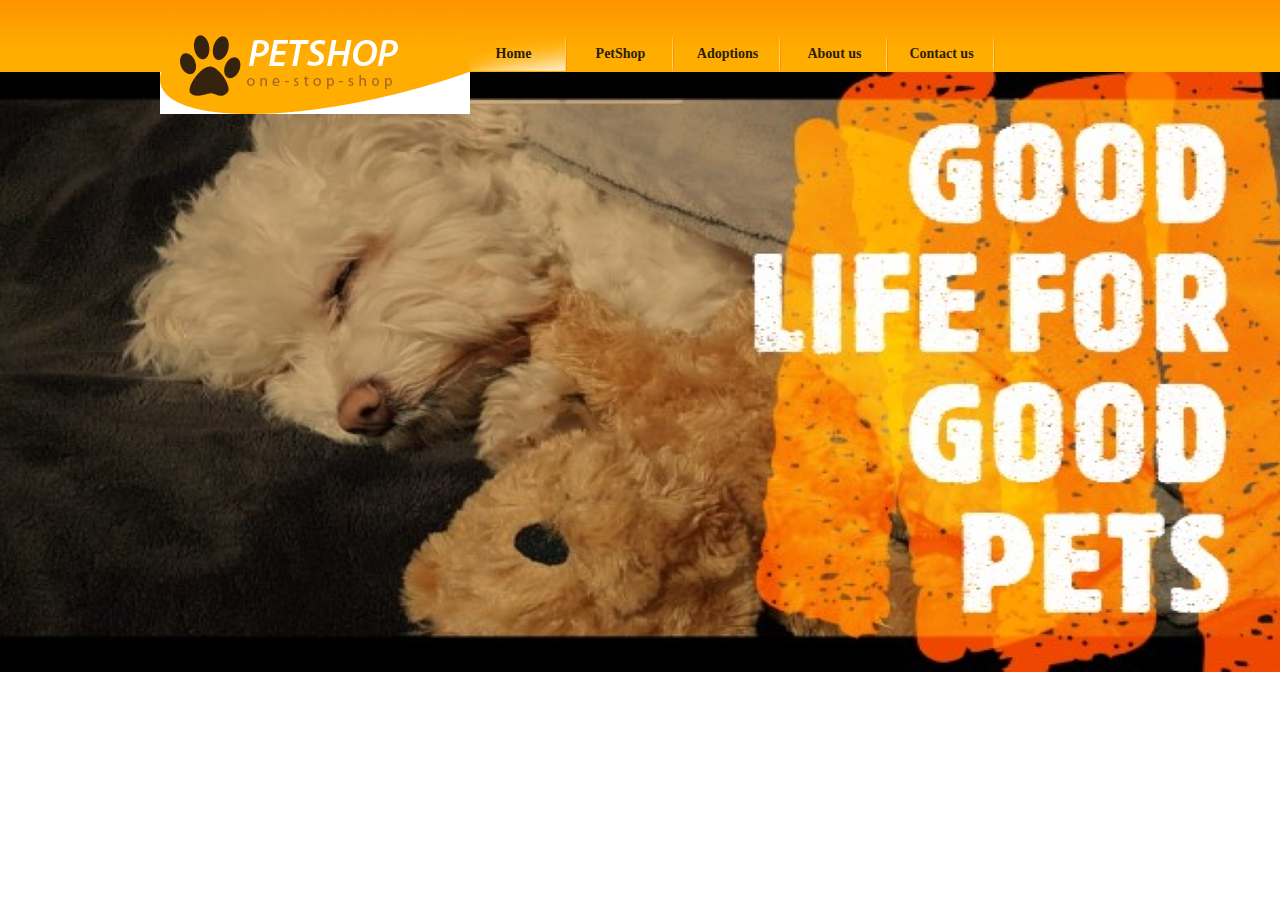
<file: index.html>
<!DOCTYPE html>
<html>
<head>
<title>Pet Shop</title>
<meta charset="iso-8859-1">
<link href="css/style.css" rel="stylesheet" type="text/css">
<!--[if IE 6]><link href="css/ie6.css" rel="stylesheet" type="text/css"><![endif]-->
<!--[if IE 7]><link href="css/ie7.css" rel="stylesheet" type="text/css"><![endif]-->
</head>
<body>
<div id="header"> <a href="#" id="logo"><img src="images/logo.gif" width="310" height="114" alt=""></a>
  <ul class="navigation">
    <li class="active"><a href="index.html">Home</a></li>
    <li><a href="petshop.html">PetShop</a></li>
	 <li><a href="adoptions.html">Adoptions</a></li>
    <li><a href="about.html">About us</a></li>
    <li><a href="contact.html">Contact us</a></li>
  </ul>
</div>
<div id="body">
  <div class="banner">&nbsp;</div>
  <div id="content">
    <div class="content"
            
</div>
</body>
</html>
</file>
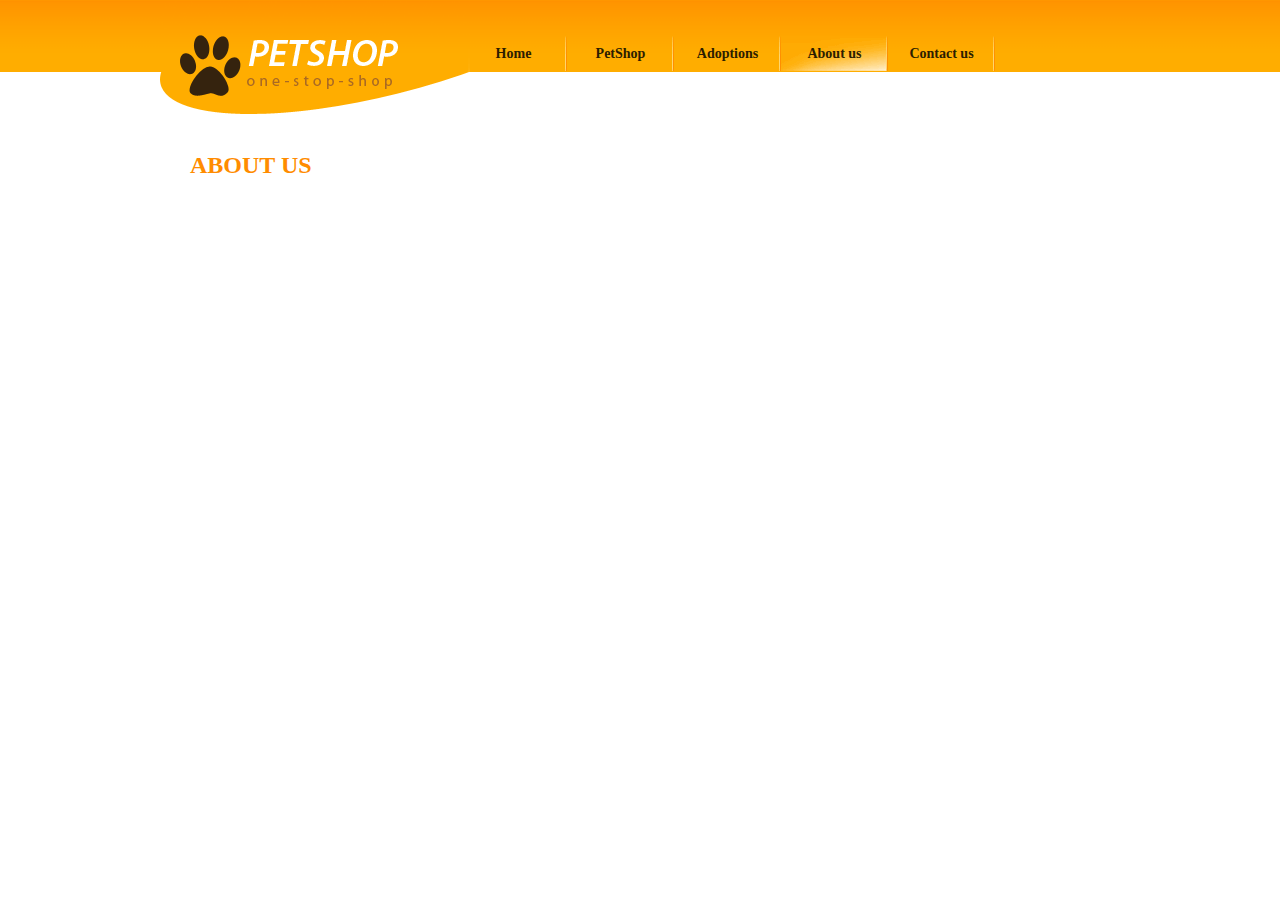
<file: about.html>
<!DOCTYPE html>
<html>
<head>
<title>Pet Shop | About</title>
<meta charset="iso-8859-1">
<link href="css/style.css" rel="stylesheet" type="text/css">
<!--[if IE 6]><link href="css/ie6.css" rel="stylesheet" type="text/css"><![endif]-->
<!--[if IE 7]><link href="css/ie7.css" rel="stylesheet" type="text/css"><![endif]-->
</head>
<body>
<div id="header"> <a href="#" id="logo"><img src="images/logo.gif" width="310" height="114" alt=""></a>
  <ul class="navigation">
    <li><a href="index.html">Home</a></li>
    <li><a href="petshop.html">PetShop</a></li>
	<li><a href="adoptions.html">Adoptions</a></li>
    <li class="active"><a href="about.html">About us</a></li>
    <li><a href="contact.html">Contact us</a></li>
  </ul>
</div>
<div id="body">
  <div id="content">
    <div class="content">
      <div class="about">
        <h2><font color="darkorange">ABOUT US</font></h2>
        
   
   
  </div>
</body>
</html>
</file>
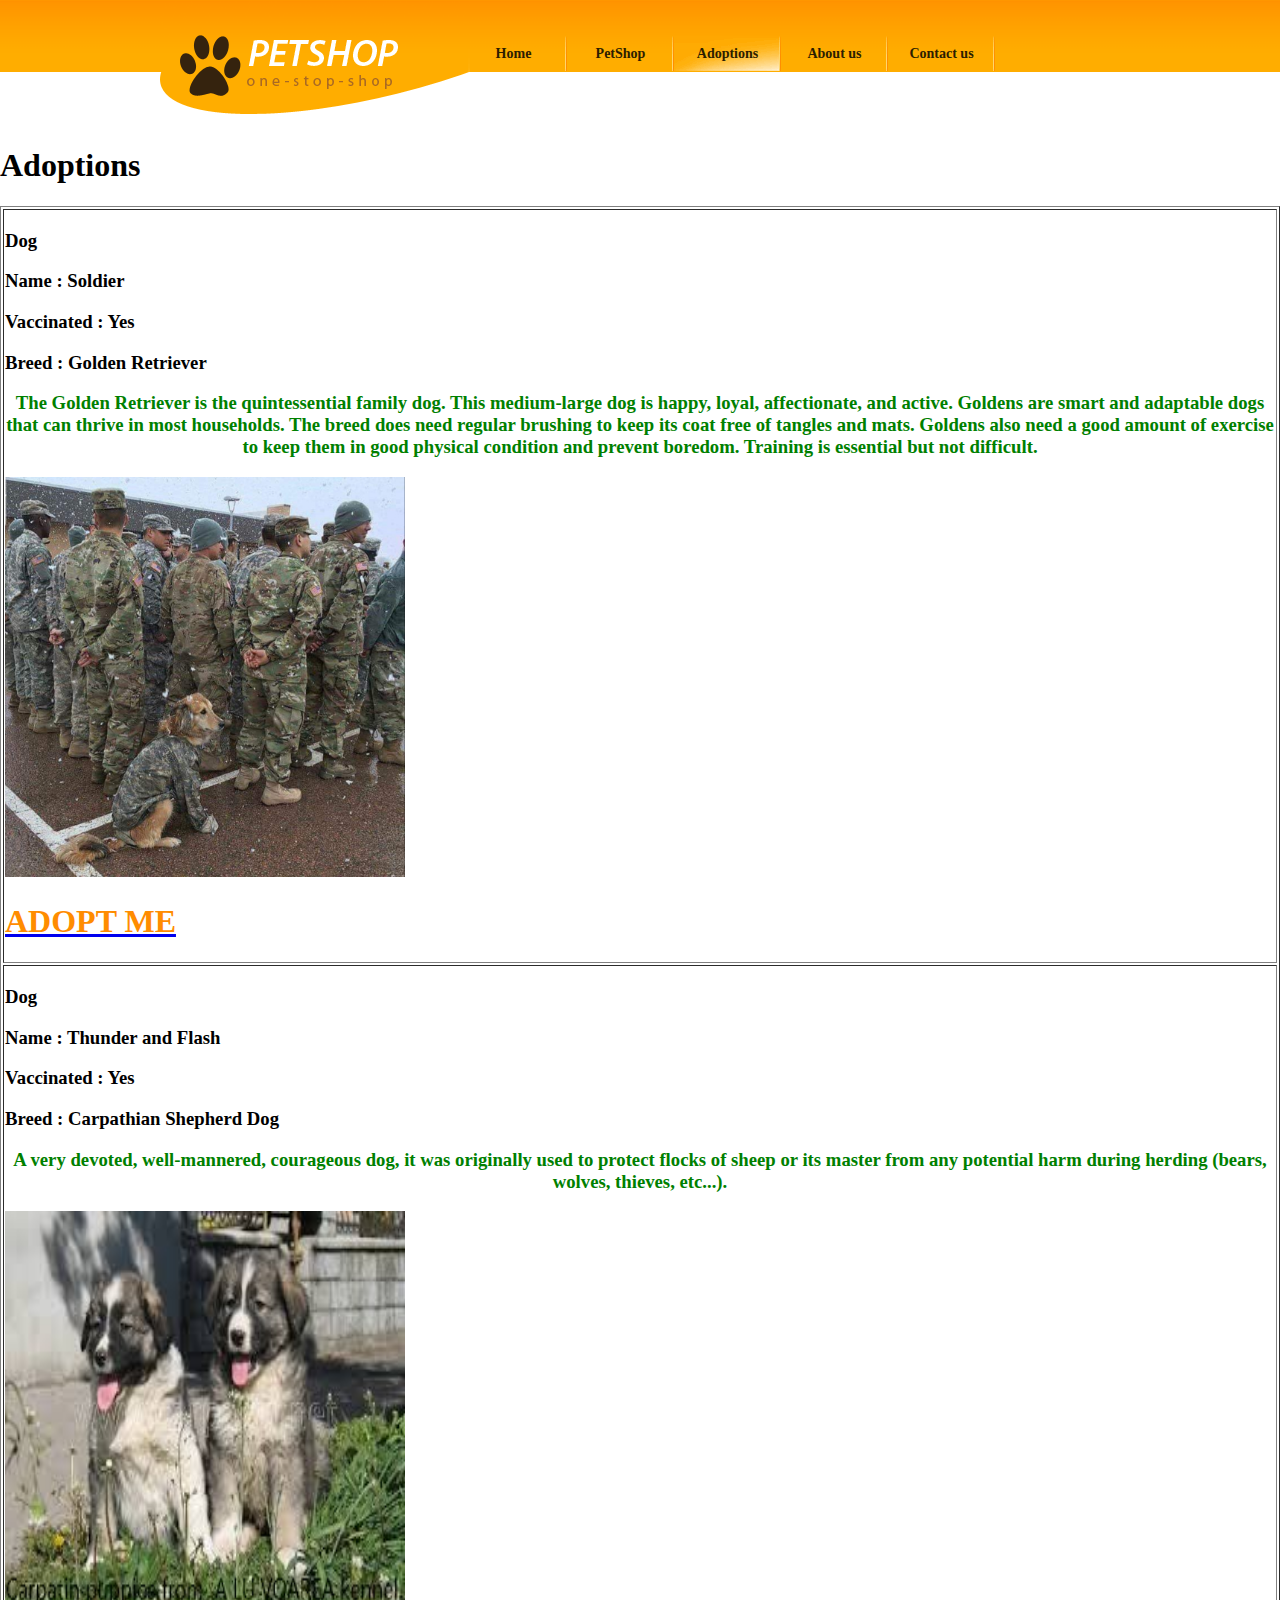
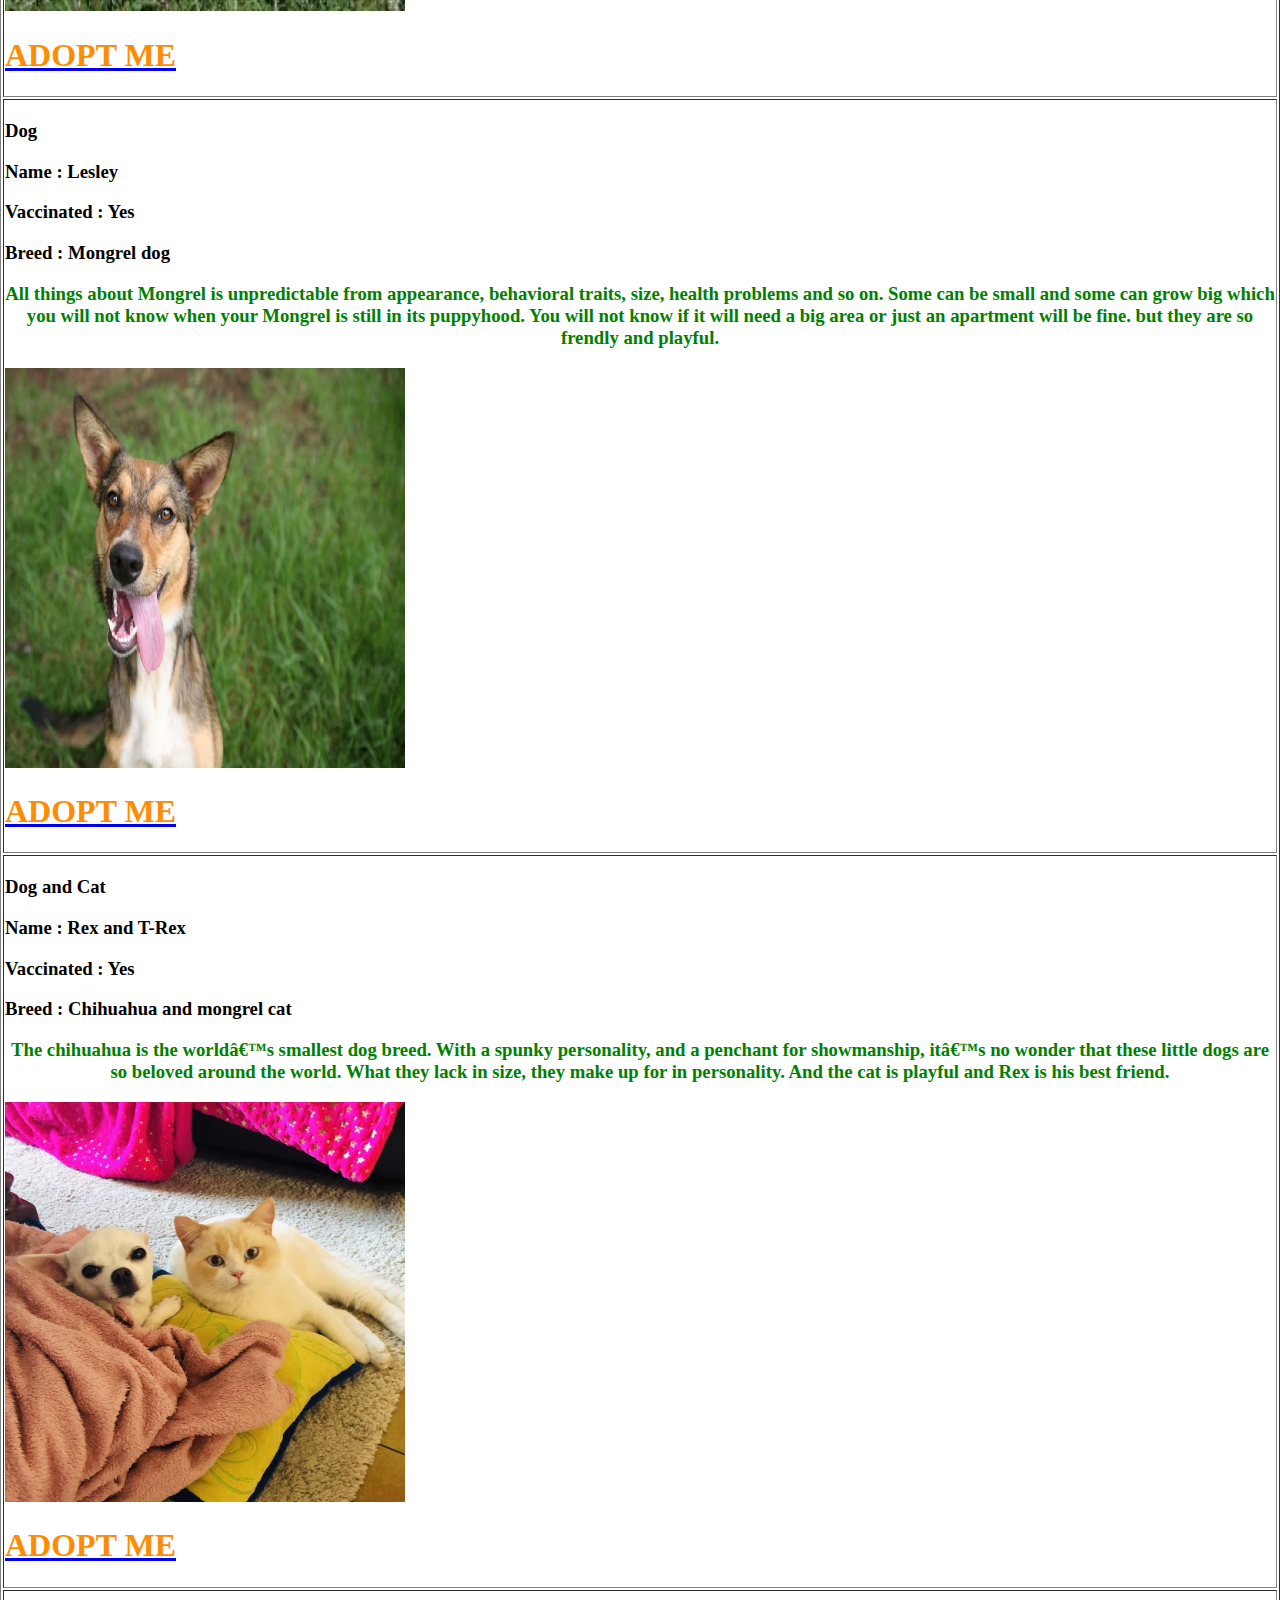
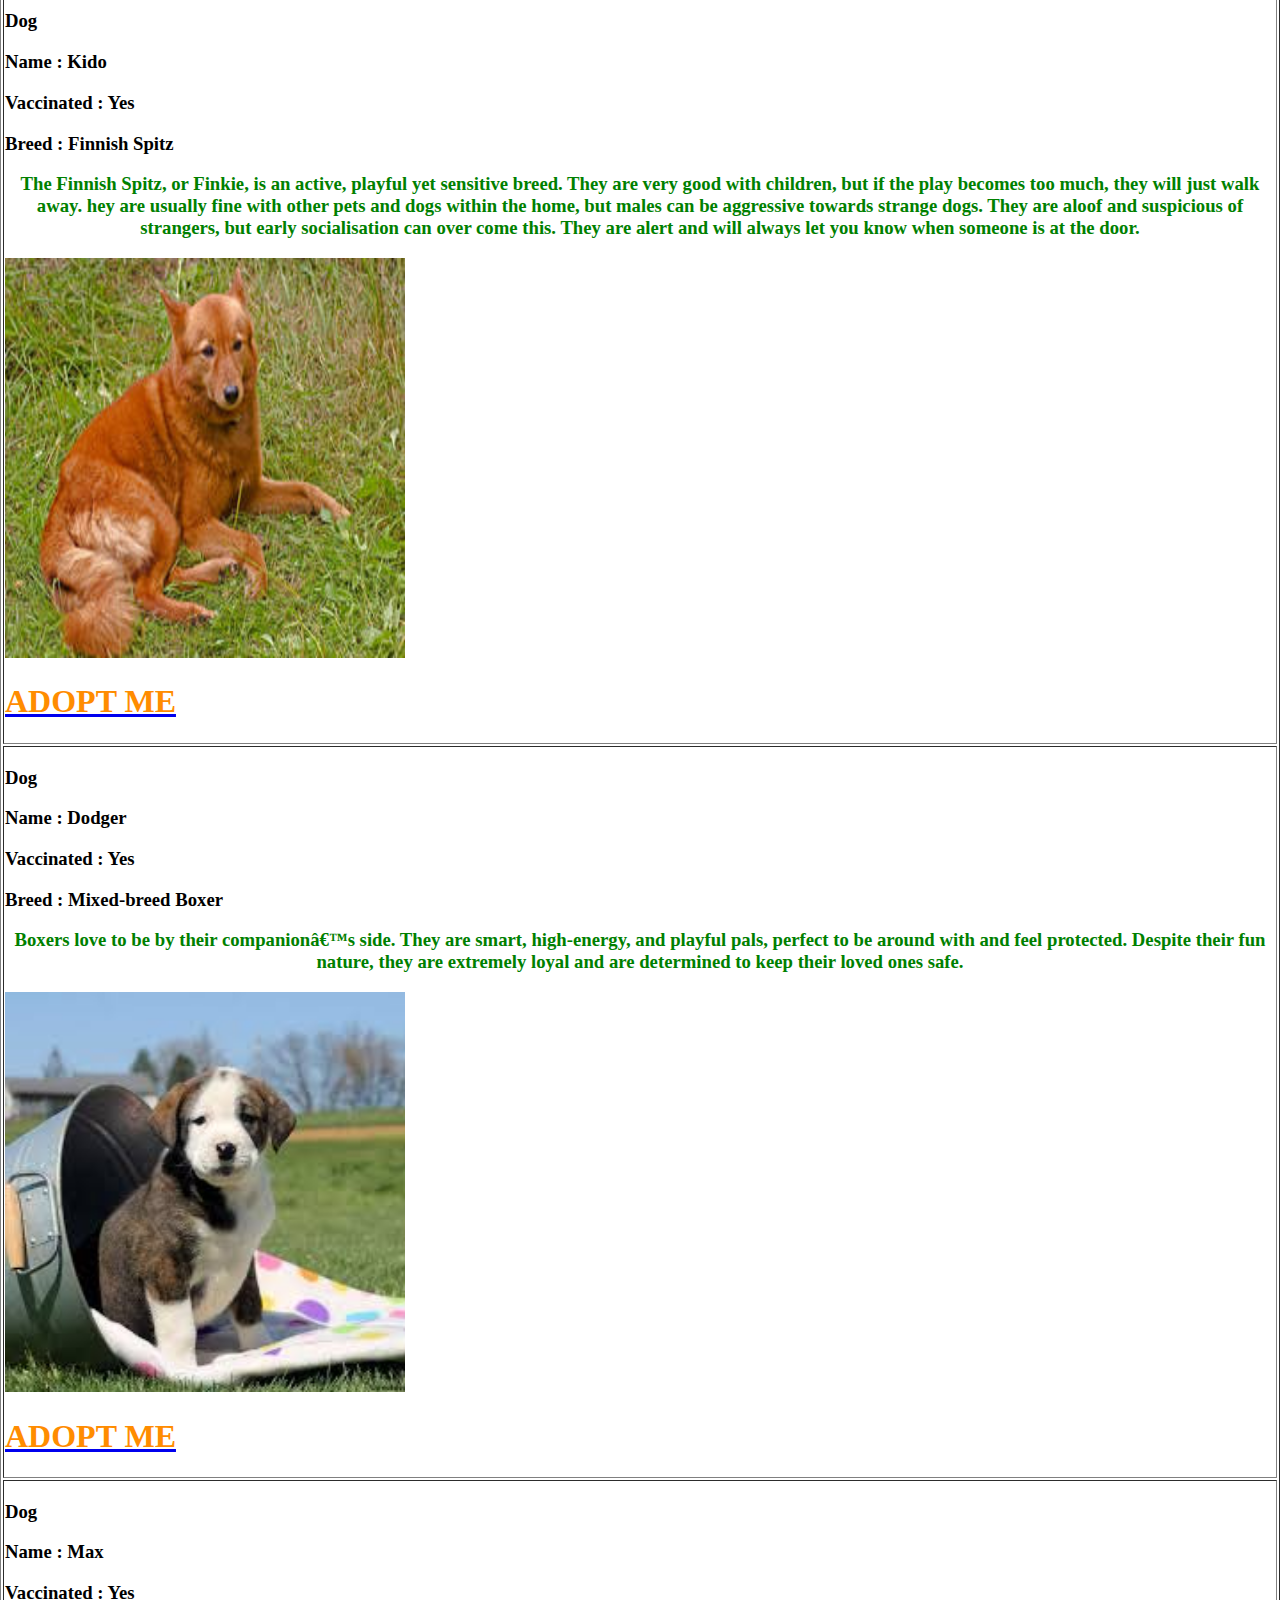
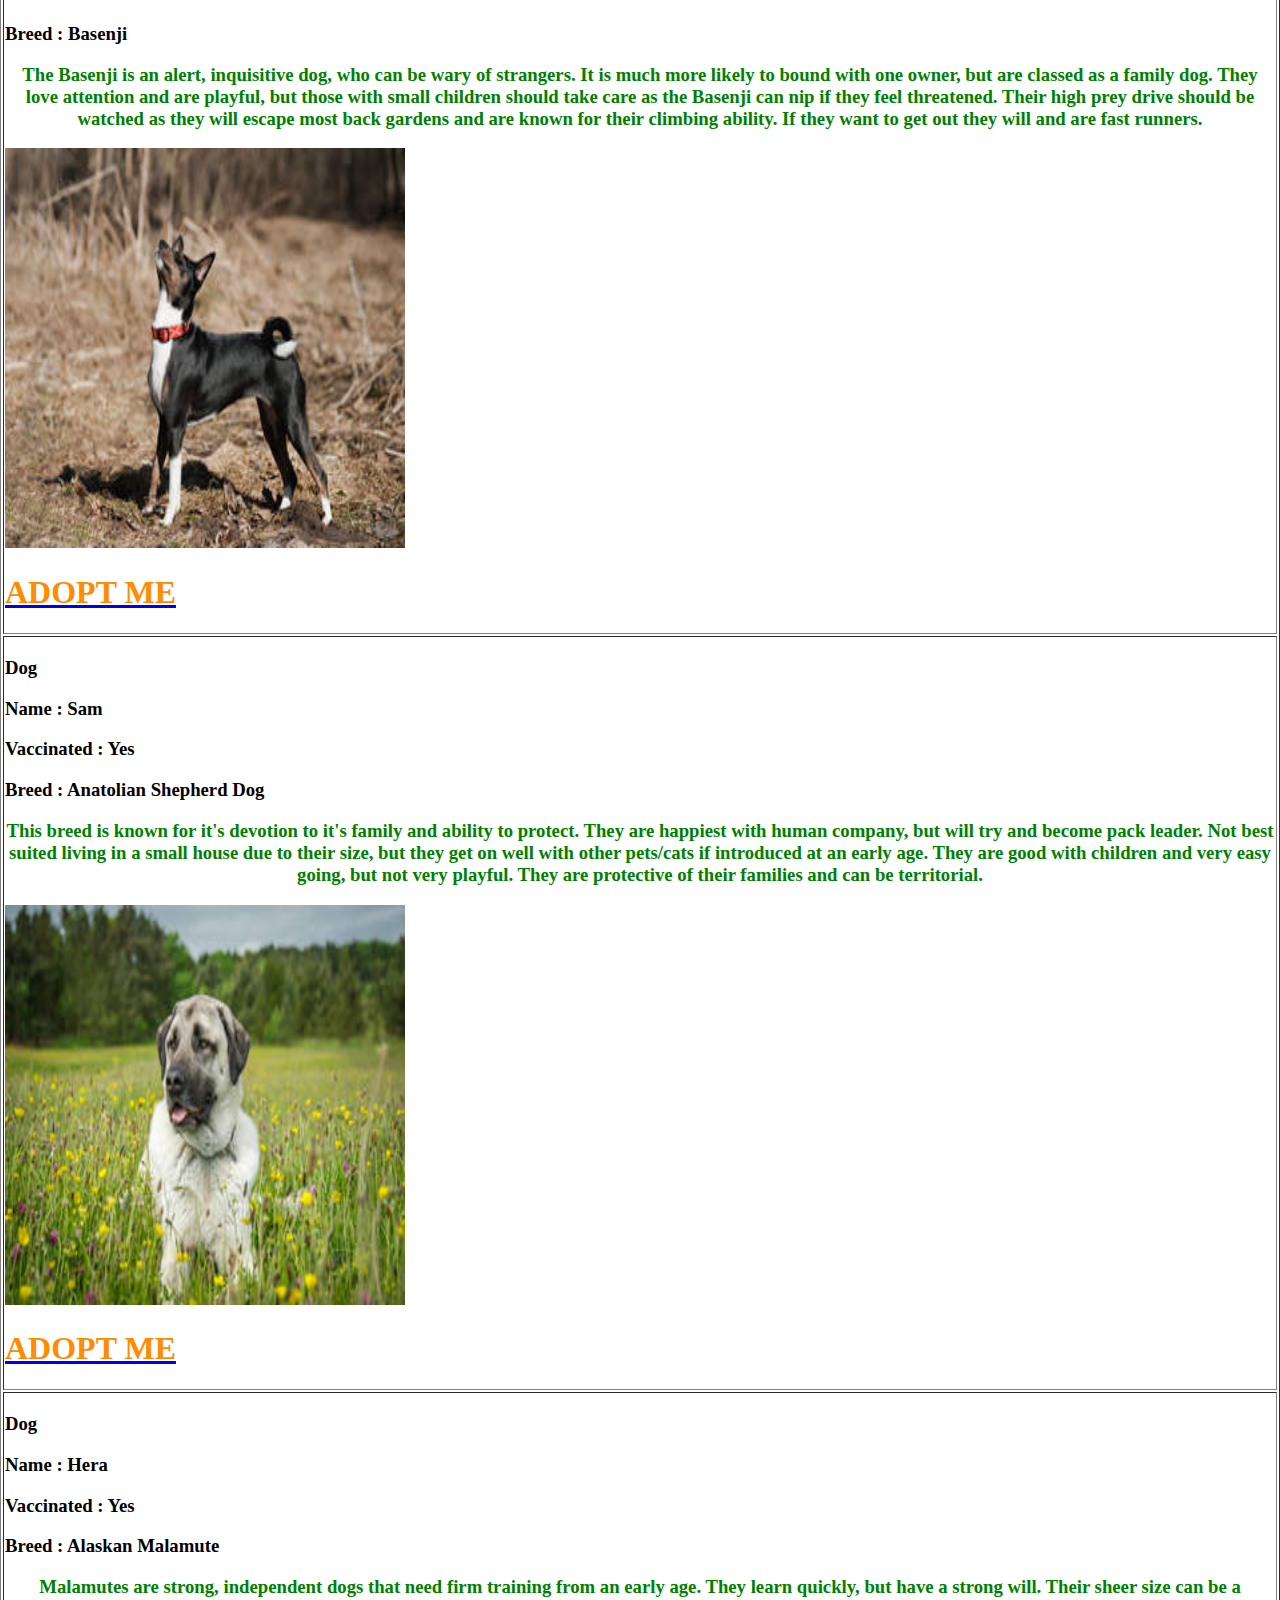
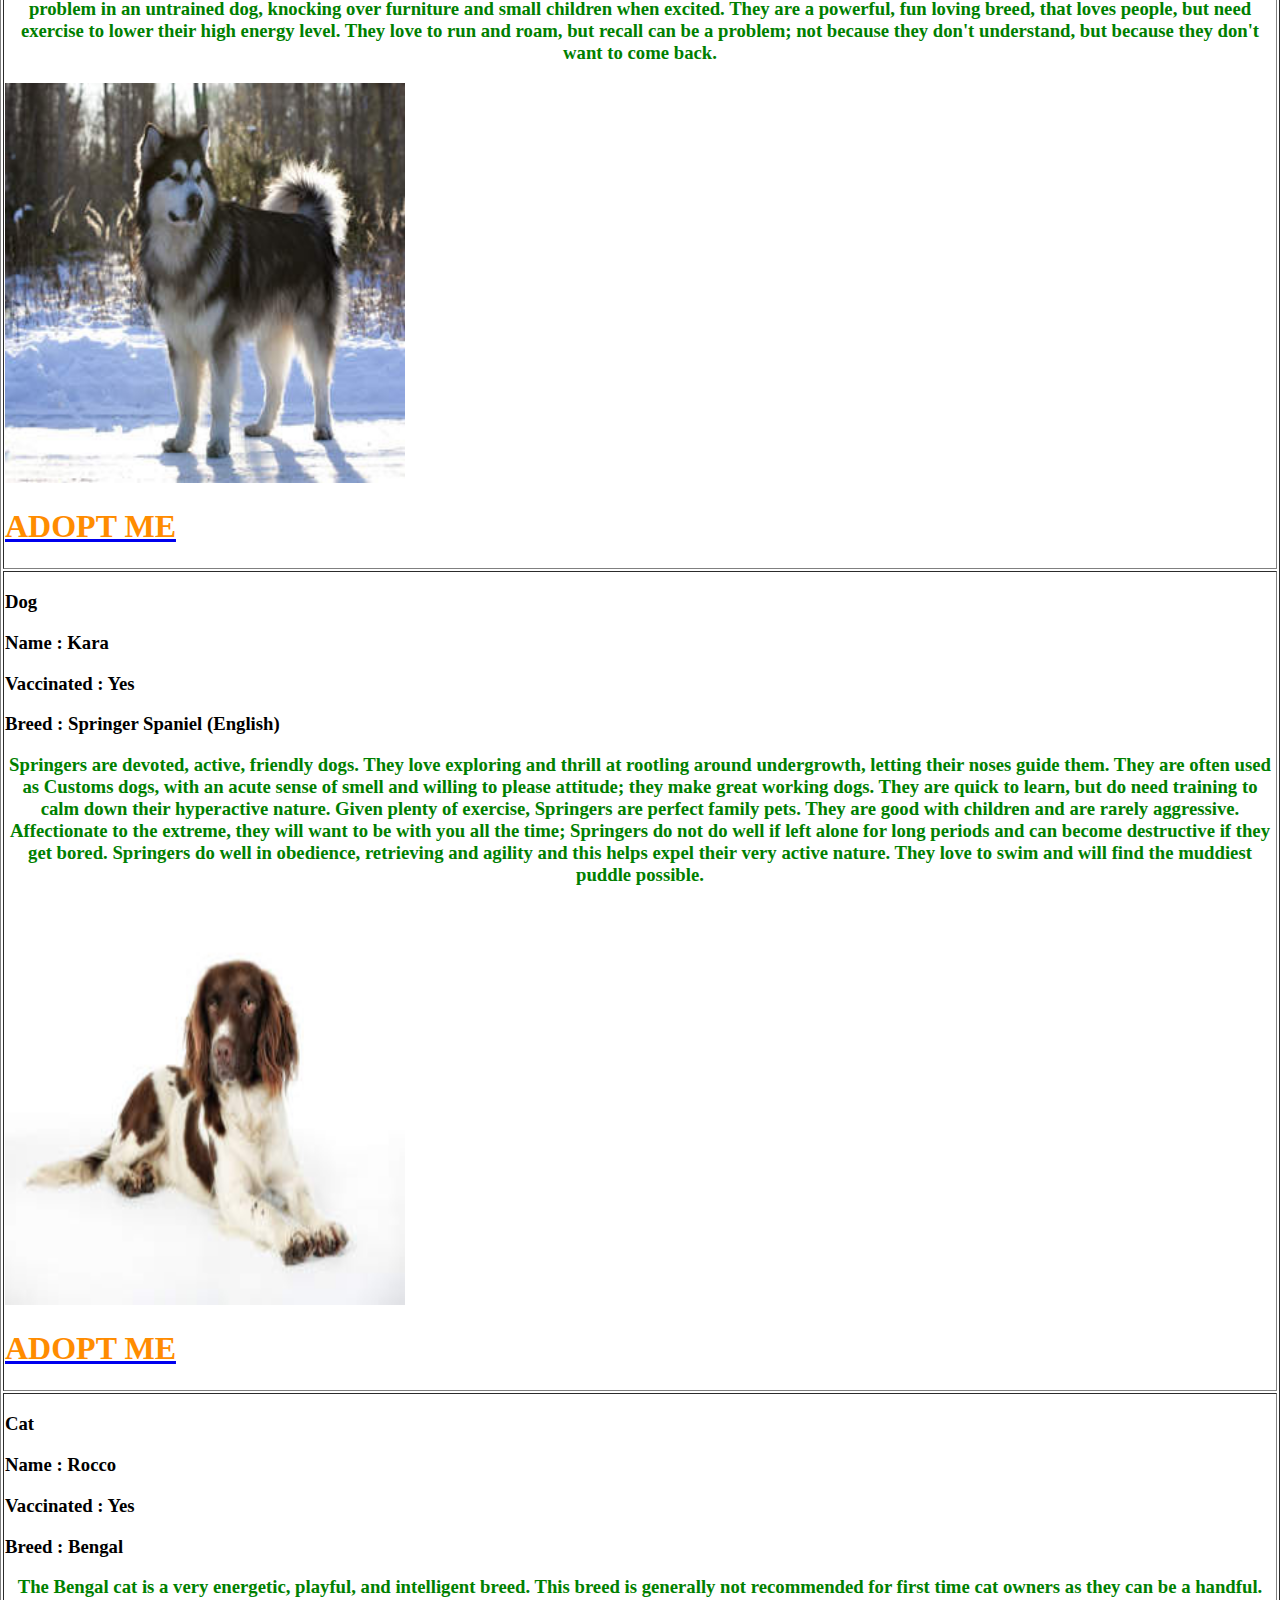
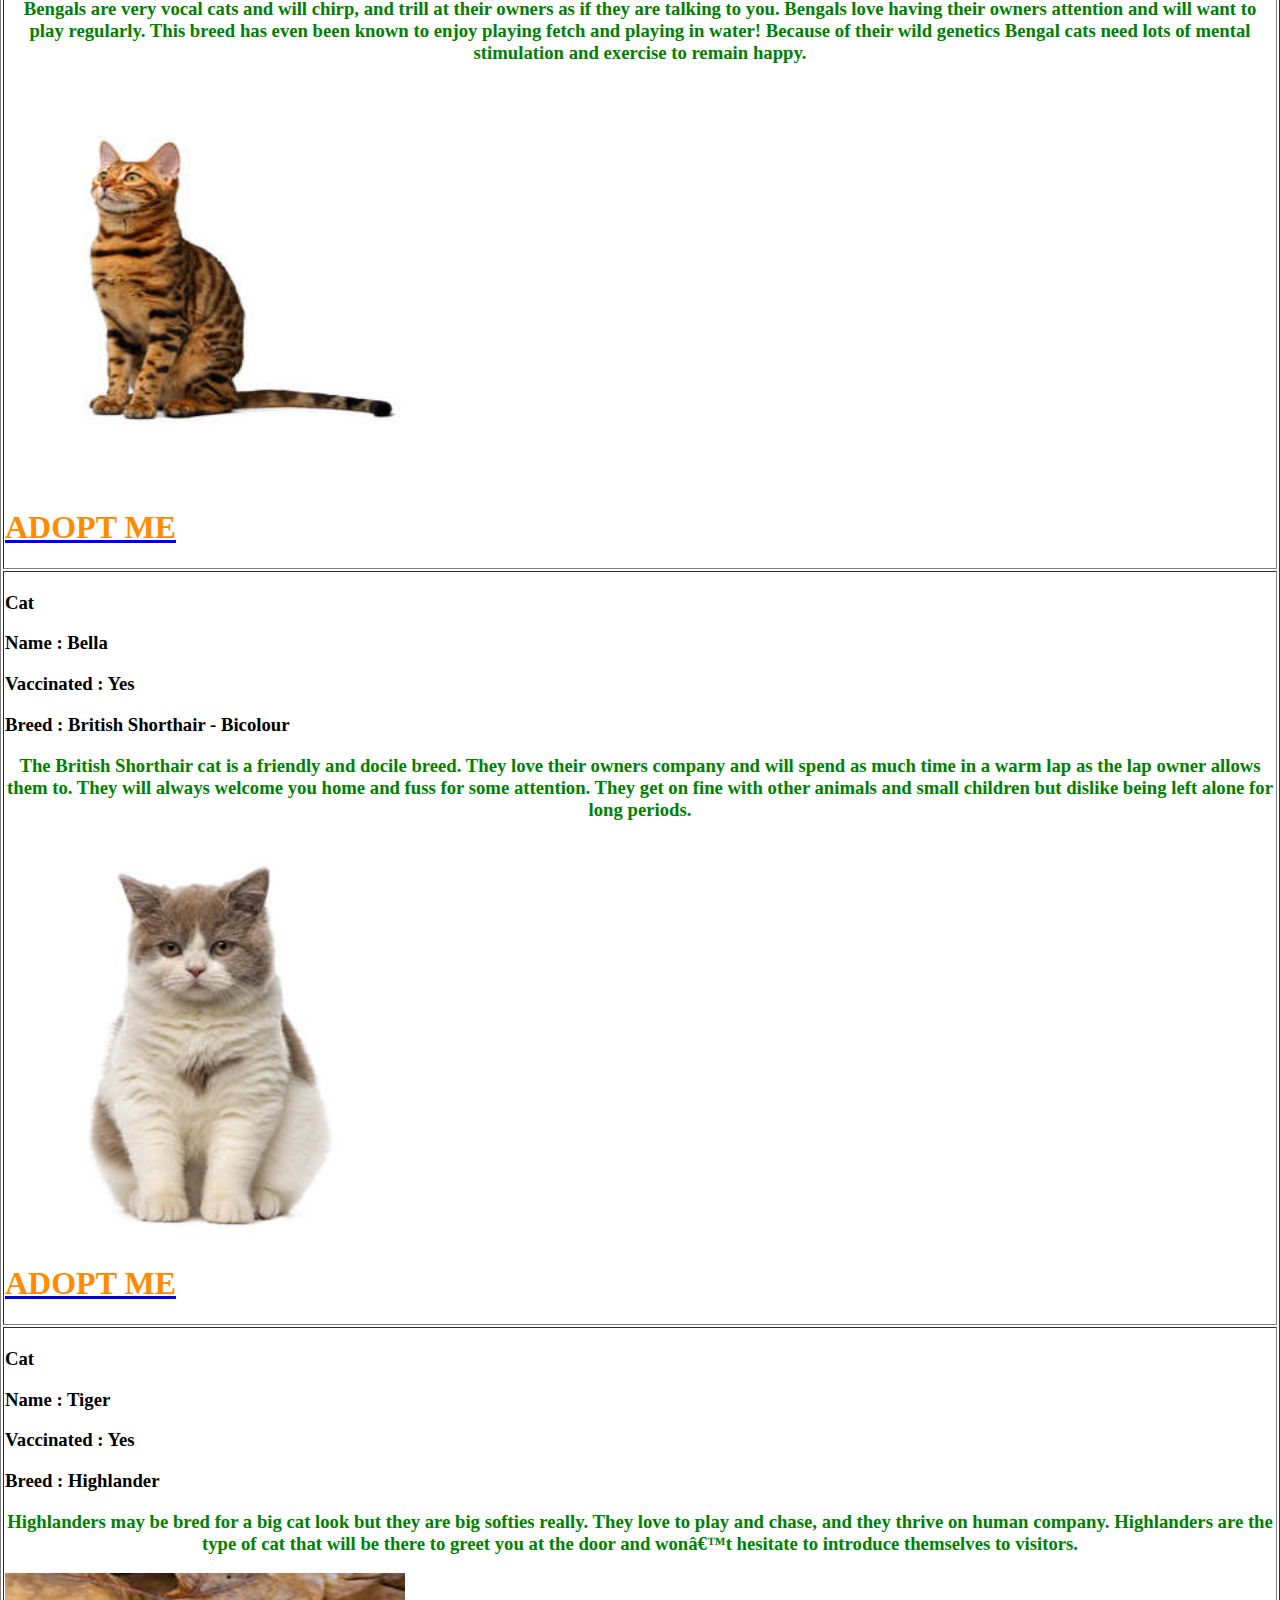
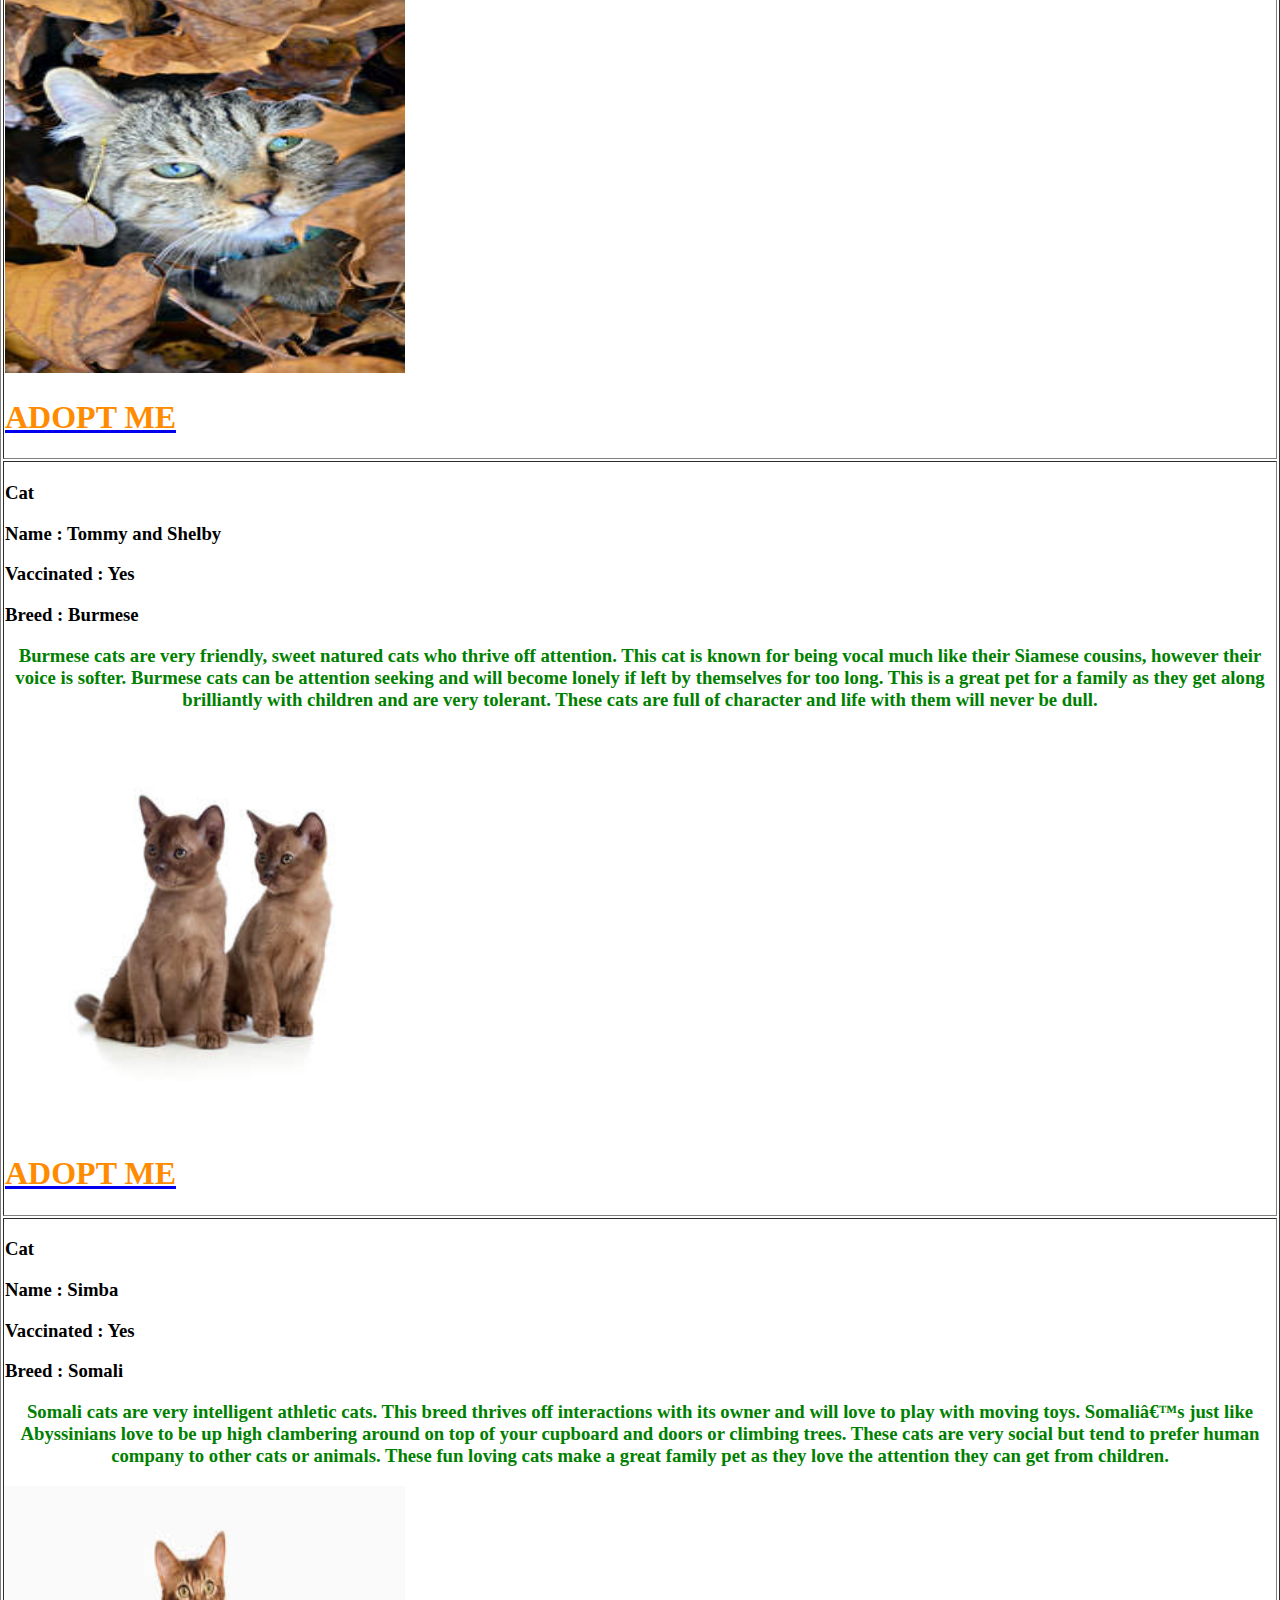
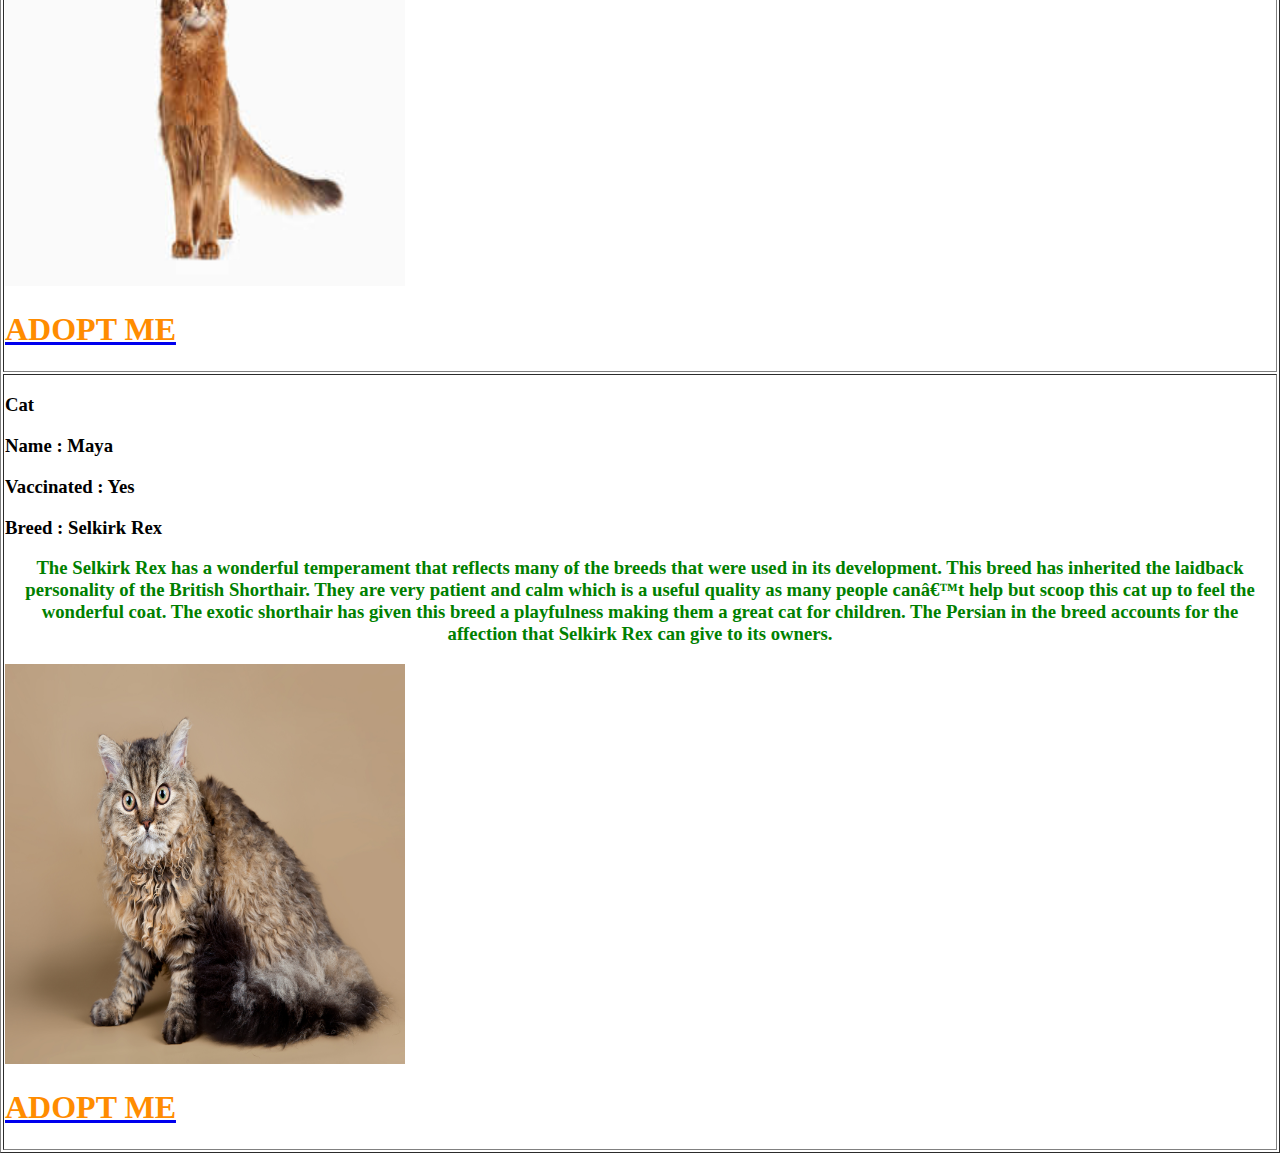
<file: adoptions.html>
<!doctype html>

<html>
<head>
<title>Pet Shop | Adoption</title>
<meta charset="iso-8859-1">
<link href="css/style.css" rel="stylesheet" type="text/css">
<!--[if IE 6]><link href="css/ie6.css" rel="stylesheet" type="text/css"><![endif]-->
<!--[if IE 7]><link href="css/ie7.css" rel="stylesheet" type="text/css"><![endif]-->
</head>
<body>
<div id="header"> <a href="#" id="logo"><img src="images/logo.gif" width="310" height="114" alt=""></a>
  <ul class="navigation">
    <li><a href="index.html">Home</a></li>
    <li><a href="petshop.html">PetShop</a></li>
	<li class="active"><a href="adoptions.html">Adoptions</a></li>
    <li><a href="about.html">About us</a></li>
    <li><a href="contact.html">Contact us</a></li>
  </ul>
</div>


                          <br><br><br>  <h1>Adoptions</h1>
                       
    <!-- adopt part css here -->

        <div class="container">
            <div class="row">
                <div class="col-lg-4 col-sm-6">
				<table border="1">
                       <tr><td><p><h3>Dog</p>
                       <p>Name : Soldier</p>
					   <p>Vaccinated : Yes</p>
                       <p>Breed : Golden Retriever</p></h3>
                       <p><h3><font color="green"><center>The Golden Retriever is the quintessential family dog. This medium-large dog is happy, loyal, affectionate, and active.
						Goldens are smart and adaptable dogs that can thrive in most households. The breed does need regular brushing to keep its coat free of tangles and mats. 
						Goldens also need a good amount of exercise to keep them in good physical condition and prevent boredom. 
						Training is essential but not difficult.</center></font></h3></p>
						<img src="images/soldier.jpeg" width="400" height="400">
                        <p></p>
                        <a href="contact.html" class="btn_1"><h1><font color="darkorange">ADOPT ME</font></h1></a></td></tr>
               
	
                       <tr><td> <p><h3>Dog</p>
                       <p>Name : Thunder and Flash</p>
					   <p>Vaccinated : Yes</p>
                       <p>Breed : Carpathian Shepherd Dog</p></h3>
                       <p><h3><font color="green"><center>A very devoted, well-mannered, courageous dog, 
					   it was originally used to protect flocks of sheep or its master from any potential 
					   harm during herding (bears, wolves, thieves, etc...).</center></font></h3></p>
						<img src="images/thunder_and_flash.jfif" width="400" height="400">
                        <p></p>
                        <a href="contact.html" class="btn_1"><h1><font color="darkorange">ADOPT ME</font></h1></a></td></tr>
						
						
						<tr><td> <p><h3>Dog</p>
                       <p>Name : Lesley</p>
					   <p>Vaccinated : Yes</p>
                       <p>Breed : Mongrel dog</p></h3>
                       <p><h3><font color="green"><center>All things about Mongrel is unpredictable from appearance, 
					   behavioral traits, size, health problems and so on. 
					   Some can be small and some can grow big which you will not know when your Mongrel is still in its puppyhood.
					   You will not know if it will need a big area or just an apartment will be fine. but they are so frendly and playful.</center></font></h3></p>
						<img src="images/mongrel_dog.jpg" width="400" height="400">
                        <p></p>
                        <a href="contact.html" class="btn_1"><h1><font color="darkorange">ADOPT ME</font></h1></a></td></tr>
                    
					
					    <tr><td> <p><h3>Dog and Cat</p>
                       <p>Name : Rex and T-Rex</p>
					   <p>Vaccinated : Yes</p>
                       <p>Breed : Chihuahua and mongrel cat</p></h3>
                       <p><h3><font color="green"><center>The chihuahua is the world’s smallest dog breed. With a spunky personality, 
					   and a penchant for showmanship, it’s no wonder that these little dogs are so beloved around the world. 
					   What they lack in size, they make up for in personality. And the cat is playful and Rex is his best friend.</center></font></h3></p>
						<img src="images/rex_t-rex.jpg" width="400" height="400">
                        <p></p>
                        <a href="contact.html" class="btn_1"><h1><font color="darkorange">ADOPT ME</font></h1></a></td></tr>
						
						
						<tr><td> <p><h3>Dog</p>
                       <p>Name : Kido</p>
					   <p>Vaccinated : Yes</p>
                       <p>Breed : Finnish Spitz</p></h3>
                       <p><h3><font color="green"><center>The Finnish Spitz, or Finkie, is an active, playful yet sensitive breed. 
					   They are very good with children, but if the play becomes too much, they will just walk away. 
					   hey are usually fine with other pets and dogs within the home, but males can be aggressive towards strange dogs. 
					   They are aloof and suspicious of strangers, but early socialisation can over come this. 
					   They are alert and will always let you know when someone is at the door.</center></font></h3></p>
						<img src="images/finnish.jpg" width="400" height="400">
                        <p></p>
                        <a href="contact.html" class="btn_1"><h1><font color="darkorange">ADOPT ME</font></h1></a></td></tr>
						
						
						<tr><td> <p><h3>Dog</p>
                       <p>Name : Dodger</p>
					   <p>Vaccinated : Yes</p>
                       <p>Breed : Mixed-breed Boxer</p></h3>
                       <p><h3><font color="green"><center>Boxers love to be by their companion’s side. 
					   They are smart, high-energy, and playful pals, perfect to be around with and feel protected. 
					   Despite their fun nature, they are extremely loyal and are determined to keep their loved ones safe.</center></font></h3></p>
						<img src="images/boxer.jfif" width="400" height="400">
                        <p></p>
                        <a href="contact.html" class="btn_1"><h1><font color="darkorange">ADOPT ME</font></h1></a></td></tr>
						
						
						<tr><td> <p><h3>Dog</p>
                       <p>Name : Max</p>
					   <p>Vaccinated : Yes</p>
                       <p>Breed : Basenji</p></h3>
                       <p><h3><font color="green"><center>The Basenji is an alert, inquisitive dog, who can be wary of strangers. 
					   It is much more likely to bound with one owner, but are classed as a family dog.
					   They love attention and are playful, but those with small children should take care as the Basenji can nip if they feel threatened. 
					   Their high prey drive should be watched as they will escape most back gardens and are known for their climbing ability. 
					   If they want to get out they will and are fast runners. </center></font></h3></p>
						<img src="images/basenji.jpg" width="400" height="400">
                        <p></p>
                        <a href="contact.html" class="btn_1"><h1><font color="darkorange">ADOPT ME</font></h1></a></td></tr>
						
						
						<tr><td> <p><h3>Dog</p>
                       <p>Name : Sam</p>
					   <p>Vaccinated : Yes</p>
                       <p>Breed : Anatolian Shepherd Dog</p></h3>
                       <p><h3><font color="green"><center>This breed is known for it's devotion to it's family and ability to protect. 
					   They are happiest with human company, but will try and become pack leader. 
					   Not best suited living in a small house due to their size, but they get on well with other pets/cats if introduced at an early age. 
					   They are good with children and very easy going, but not very playful. They are protective of their families and can be territorial. </center></font></h3></p>
						<img src="images/anatolian.jpg" width="400" height="400">
                        <p></p>
                        <a href="contact.html" class="btn_1"><h1><font color="darkorange">ADOPT ME</font></h1></a></td></tr>
						
						
						<tr><td> <p><h3>Dog</p>
                       <p>Name : Hera</p>
					   <p>Vaccinated : Yes</p>
                       <p>Breed : Alaskan Malamute</p></h3>
                       <p><h3><font color="green"><center>Malamutes are strong, independent dogs that need firm training from an early age. 
					   They learn quickly, but have a strong will. Their sheer size can be a problem in an untrained dog, 
					   knocking over furniture and small children when excited. They are a powerful, fun loving breed, that loves people, 
					   but need exercise to lower their high energy level. They love to run and roam, but recall can be a problem; 
					   not because they don't understand, but because they don't want to come back.  </center></font></h3></p>
						<img src="images/alaskan.jpg" width="400" height="400">
                        <p></p>
                        <a href="contact.html" class="btn_1"><h1><font color="darkorange">ADOPT ME</font></h1></a></td></tr>
						
						<tr><td> <p><h3>Dog</p>
                       <p>Name : Kara</p>
					   <p>Vaccinated : Yes</p>
                       <p>Breed : Springer Spaniel (English)</p></h3>
                       <p><h3><font color="green"><center>Springers are devoted, active, friendly dogs. 
					   They love exploring and thrill at rootling around undergrowth, letting their noses guide them. 
					   They are often used as Customs dogs, with an acute sense of smell and willing to please attitude; 
					   they make great working dogs. They are quick to learn, but do need training to calm down their hyperactive nature. 
					   Given plenty of exercise, Springers are perfect family pets. They are good with children and are rarely aggressive. 
					   Affectionate to the extreme, they will want to be with you all the time; 
					   Springers do not do well if left alone for long periods and can become destructive if they get bored. 
					   Springers do well in obedience, retrieving and agility and this helps expel their very active nature. 
					   They love to swim and will find the muddiest puddle possible. </center></font></h3></p>
						<img src="images/spaniel.jpg" width="400" height="400">
                        <p></p>
                        <a href="contact.html" class="btn_1"><h1><font color="darkorange">ADOPT ME</font></h1></a></td></tr>
						
						
						<tr><td> <p><h3>Cat</p>
                       <p>Name : Rocco</p>
					   <p>Vaccinated : Yes</p>
                       <p>Breed : Bengal</p></h3>
                       <p><h3><font color="green"><center>The Bengal cat is a very energetic, playful, and intelligent breed. 
					   This breed is generally not recommended for first time cat owners as they can be a handful. 
					   Bengals are very vocal cats and will chirp, and trill at their owners as if they are talking to you. 
					   Bengals love having their owners attention and will want to play regularly. 
					   This breed has even been known to enjoy playing fetch and playing in water! 
					   Because of their wild genetics Bengal cats need lots of mental stimulation and exercise to remain happy. </center></font></h3></p>
						<img src="images/bengal.jpg" width="400" height="400">
                        <p></p>
                        <a href="contact.html" class="btn_1"><h1><font color="darkorange">ADOPT ME</font></h1></a></td></tr>
						
						
						<tr><td> <p><h3>Cat</p>
                       <p>Name : Bella</p>
					   <p>Vaccinated : Yes</p>
                       <p>Breed : British Shorthair - Bicolour</p></h3>
                       <p><h3><font color="green"><center> The British Shorthair cat is a friendly and docile breed. 
					   They love their owners company and will spend as much time in a warm lap as the lap owner allows them to. 
					   They will always welcome you home and fuss for some attention. 
					   They get on fine with other animals and small children but dislike being left alone for long periods.</center></font></h3></p>
						<img src="images/bella.jpg" width="400" height="400">
                        <p></p>
                        <a href="contact.html" class="btn_1"><h1><font color="darkorange">ADOPT ME</font></h1></a></td></tr>
						
						
						<tr><td> <p><h3>Cat</p>
                       <p>Name : Tiger</p>
					   <p>Vaccinated : Yes</p>
                       <p>Breed : Highlander</p></h3>
                       <p><h3><font color="green"><center> Highlanders may be bred for a big cat look but they are big softies really. 
					   They love to play and chase, and they thrive on human company. 
					   Highlanders are the type of cat that will be there to greet you at the door and won’t hesitate to introduce 
					   themselves to visitors.</center></font></h3></p>
						<img src="images/tiger.jpg" width="400" height="400">
                        <p></p>
                        <a href="contact.html" class="btn_1"><h1><font color="darkorange">ADOPT ME</font></h1></a></td></tr>
						
						
						<tr><td> <p><h3>Cat</p>
                       <p>Name : Tommy and Shelby</p>
					   <p>Vaccinated : Yes</p>
                       <p>Breed : Burmese</p></h3>
                       <p><h3><font color="green"><center>Burmese cats are very friendly, sweet natured cats who thrive off attention.
					   This cat is known for being vocal much like their Siamese cousins, however their voice is softer. 
					   Burmese cats can be attention seeking and will become lonely if left by themselves for too long.
					   This is a great pet for a family as they get along brilliantly with children and are very tolerant. 
					   These cats are full of character and life with them will never be dull. </center></font></h3></p>
						<img src="images/burmese.jpg" width="400" height="400">
                        <p></p>
                        <a href="contact.html" class="btn_1"><h1><font color="darkorange">ADOPT ME</font></h1></a></td></tr>
						
						
						<tr><td> <p><h3>Cat</p>
                       <p>Name : Simba</p>
					   <p>Vaccinated : Yes</p>
                       <p>Breed : Somali</p></h3>
                       <p><h3><font color="green"><center>Somali cats are very intelligent athletic cats. 
					   This breed thrives off interactions with its owner and will love to play with moving toys. 
					   Somali’s just like Abyssinians love to be up high clambering around on top of your cupboard and doors or climbing trees. 
					   These cats are very social but tend to prefer human company to other cats or animals. 
					   These fun loving cats make a great family pet as they love the attention they can get from children. </center></font></h3></p>
						<img src="images/somali.jpg" width="400" height="400">
                        <p></p>
                        <a href="contact.html" class="btn_1"><h1><font color="darkorange">ADOPT ME</font></h1></a></td></tr>
						
						
						<tr><td> <p><h3>Cat</p>
                       <p>Name : Maya</p>
					   <p>Vaccinated : Yes</p>
                       <p>Breed : Selkirk Rex</p></h3>
                       <p><h3><font color="green"><center> The Selkirk Rex has a wonderful temperament that reflects many of the breeds that were used in its development. 
					   This breed has inherited the laidback personality of the British Shorthair.
					   They are very patient and calm which is a useful quality as many people can’t help but scoop this cat up
					   to feel the wonderful coat. The exotic shorthair has given this breed a playfulness making them a great cat for children. 
					   The Persian in the breed accounts for the affection that Selkirk Rex can give to its owners.</center></font></h3></p>
						<img src="images/selkirk.jpg" width="400" height="400">
                        <p></p>
                        <a href="contact.html" class="btn_1"><h1><font color="darkorange">ADOPT ME</font></h1></a></td></tr>
                    
					
					
           
                </div>
            </div>
        </div>
    </section>
	</table>
    <!-- adopt part css end -->
    
</body>

</html>
</file>
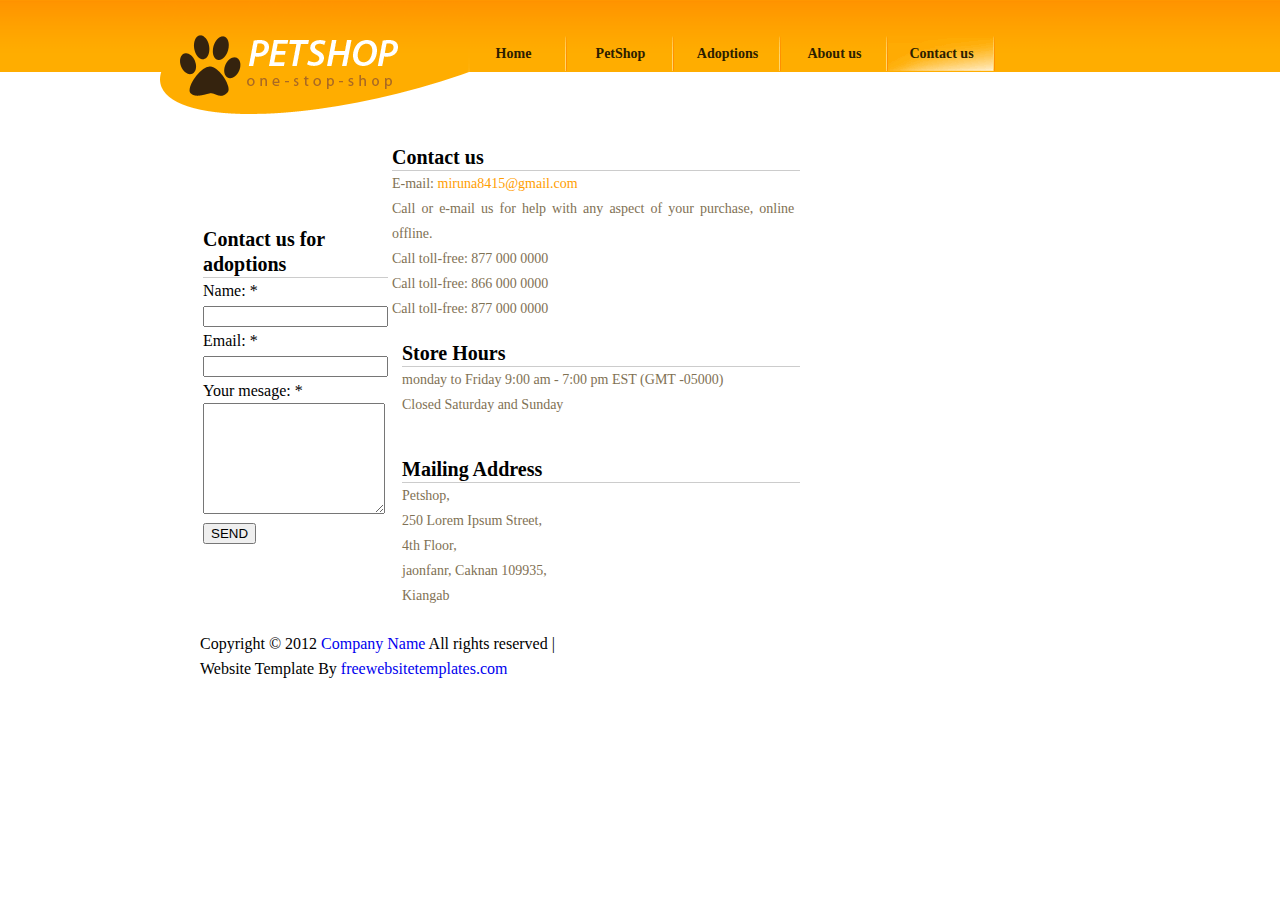
<file: contact.html>
<!DOCTYPE html>
<html>
<head>
<title>Pet Shop | Contact</title>
<meta charset="iso-8859-1">
<link href="css/style.css" rel="stylesheet" type="text/css">
<!--[if IE 6]><link href="css/ie6.css" rel="stylesheet" type="text/css"><![endif]-->
<!--[if IE 7]><link href="css/ie7.css" rel="stylesheet" type="text/css"><![endif]-->
</head>
<body>
<div id="header"> <a href="#" id="logo"><img src="images/logo.gif" width="310" height="114" alt=""></a>
  <ul class="navigation">
    <li><a href="index.html">Home</a></li>
    <li><a href="petshop.html">PetShop</a></li>
	<li><a href="adoptions.html">Adoptions</a></li>
    <li><a href="about.html">About us</a></li>
    <li class="active"><a href="contact.html">Contact us</a></li>
  </ul>
</div>
<div id="body">
  <div id="content">
    <div class="content">
	<ul class="connect">
	   <li><table><tr><td>
	   <form id="contact" action="adoption.html" method="post">
	<h2>Contact us for adoptions</h2>   
<label for="name">Name: *<br />
</label>
<input id="nameinput" name="name" value="" type="text" />
<label for="email"><br />
Email: *<br />
</label>
<input id="emailinput" name="email" value="" type="text">
<label for="comment"><br />
Your mesage: *</label>
<br>
<textarea cols="20" rows="7" id="commentinput" name="comment"></textarea>
<p>
<input id="submitinput" class="submit" value="SEND" type="submit" >
</p>
</form></td>

      <td><h2>Contact us</h2>
          <p> <span>E-mail: <a href="#">miruna8415@gmail.com</a></span> <span>Call or e-mail us for help with any aspect of your purchase, online or offline.</span> </p>
          <p> <span>Call toll-free: 877 000 0000</span> <span>Call toll-free: 866 000 0000</span> <span>Call toll-free: 877 000 0000</span> </p>
        </li>
        <li>
          <h2>Store Hours</h2>
          <p> <span>monday to Friday 9:00 am - 7:00 pm EST (GMT -05000)</span> <span>Closed Saturday and Sunday</span> </p>
        </li>
        <li>
          <h2>Mailing Address</h2>
          <p> <span>Petshop,</span> <span>250 Lorem Ipsum Street,</span> <span>4th Floor,</span> <span>jaonfanr, Caknan 109935,</span> <span>Kiangab</span> </p>
        </li>
      </ul>
    </div>
  </div>

</div></td></tr></table>
  <div id="footnote">
    <div class="section">Copyright &copy; 2012 <a href="#">Company Name</a> All rights reserved | Website Template By <a target="_blank" href="http://www.freewebsitetemplates.com/">freewebsitetemplates.com</a></div>
  </div>
</div>
</body>
</html>
</file>
<file: css/style.css>
body {
	margin:0;
	padding:0;
	background: url("../images/bg-body.gif");
	background-repeat:repeat-x;
}
#page {
}
#header {
	width:960px;
	height:72px;
	position:relative;
	margin:0 auto;
}
#header a#logo {
	position:relative;
	z-index:100;
}
#header a#logo img {
	border:0;
}
/**-------------- Navigation style ---------------**/
  #header ul.navigation {
	list-style-type:none;
	margin:-82px 0 0 300px;
	padding:0;
	overflow:hidden;
}
#header ul.navigation li {
	float:left;
	height:35px;
	width:107px;
}
#header ul.navigation li.active {
	background:url("../images/menu.gif");
	background-repeat:no-repeat;
	background-position: 0 -160px;
}
#header ul.navigation li a {
	text-decoration:none;
	color:#2c1d00;
	font-family:"Myriad Pro";
	font-size:14px;
	font-weight:bold;
	display:inline-block;
	line-height:35px;
	background:url("../images/menu-separator.gif");
	background-repeat:no-repeat;
	background-position:right;
	height:35px;
	padding:0 20px 0 20px;
	text-align:center;
	width:67px;
}
#header ul.navigation li a:hover {
	color:#ffffff;
}
/**------------- Start of body style ----------------**/
  
  #body div.banner {
	background:url("../images/bun.jpg");
	background-position:center;
	background-repeat:no-repeat;
	height:600px;
}
#body div#content {
	width:960px;
	margin:0 auto;
	overflow:hidden;
	background-image:none;
	height:auto;
	overflow:hidden;
}
#body div#content .content {
	float:left;
	width:640px;
	margin-right:20px;
	background-image:none;
	height:auto;
	overflow:hidden;
}
#body #content .content h2 {
	font-family: "Myriad Pro";
	margin: 80px 0 0 30px;
}
#body #content .content ul {
	margin:0;
	padding:0;
	list-style-type:none;
}
#body #content .content ul li {
	width:300px;
	padding:0 10px;
	margin:0 0 20px 0;
	float:left;
	line-height:25px;
	height:auto;
}
#body #content .content ul li span {
	display:block;
}
#body #content .content ul li span a {
	color: #7F7154;
	font-family: "Myriad Pro";
	font-size: 14px;
	text-decoration:none;
}
#body #content .content ul li span a:hover {
	color: #000000;
}
#body #content .content ul li span a.more {
	text-decoration:none;
	color:#FFAD00;
}
#body #content .content ul li span a.more:hover {
	text-decoration:none;
	color:#ff6600;
}
#body #content .content ul li a {
	text-decoration:none;
}
#body #content .content ul li a:hover {
	color:#F8F3E9;
}
#body #content .content ul li a.more {
	text-decoration:none;
	color:#FFAD00;
}
#body #content .content ul li a.more:hover {
	text-decoration:none;
	color:#ff6600;
}
#body #content .content ul li h2 {
	font-family:"Myriad Pro";
	font-size:20px;
	margin:0;
}
#body #content .content ul li p {
	font-family:"Myriad Pro";
	font-size:14px;
	text-align:justify;
	color:#7f7154;
	margin:0;
}
#body #content .content ul li p a {
	color:#FF9E01;
}
#body #content .content ul li p a:hover {
	color:#7f7154;
}
#body #content .content ul li img {
	border:0;
	float:left;
	margin-right:10px;
}
/**--------- Start of Blog Page Style **/	
    #body #content .content ul.articles {
	list-tyle-type:none;
	margin:80px 25px 0 0;
	padding:0;
	background-image:none;
	width:640px;
}
#body #content .content ul.articles li {
	padding:0;
	clear:both;
	width:640px;
}
#body #content .content ul.articles li {
	background:url("../images/bg-blog-bottom-curve.gif");
	background-position: left bottom;
	background-repeat:no-repeat;
}
#body #content .content ul.articles li div {
	height:98px;
	line-height:78px;
	background:url("../images/bg-blog-heading.gif");
	background-position: top center;
	background-repeat:no-repeat;
}
#body #content .content ul.articles li p {
	background:url("../images/bg-blog-content.gif");
	background-position: left;
	background-repeat:repeat-y;
	margin:-10px 0 8px 0;
	padding: 0 10px 0 48px;
	font-family:"Myriad Pro";
	font-size:14px;
}
#body #content .content ul.articles li p a {
	color:#FF9D13;
}
#body #content .content ul.articles li p a:hover {
	color:#7F7154;
}
#body #content .content ul.articles li div span {
	float:left;
	width:110px;
	text-align:center;
	color:#ffffff;
	font-family:"Myriad Pro";
	font-size:18px;
}
#body #content .content ul.articles li div h2 {
	float:left;
	width:450px;
	color:#FF9D13;
	font-weight:normal;
	font-size:28px;
}
#body #content .content div a.old {
	background:url("../images/top-border-short.gif");
	background-position: top center;
	background-repeat:no-repeat;
	display:inline-block;
	width:118px;
	height:35px;
	text-align:center;
	line-height:35px;
	position:relative;
	left:400px;
	margin-bottom:50px;
	color:#7F7154;
	text-decoration:none;
	font-family:"Myriad pro";
	margin-top:25px;
}
#body #content .content div a.new {
	background:url("../images/top-border-short.gif");
	background-position: top center;
	background-repeat:no-repeat;
	display:inline-block;
	width:118px;
	height:35px;
	line-height:35px;
	position:relative;
	left:40px;
	text-align:center;
	margin-bottom:50px;
	margin-top:25px;
	color:#7F7154;
	text-decoration:none;
	font-family:"Myriad pro";
}
#body #content .content div a.old:hover {
	color:#000000;
}
#body #content .content div a.new:hover {
	color:#000000;
}
#body #content .content ul.articles li a.heart {
	background:url("../images/icons.gif");
	background-position: 5px -374px;
	background-repeat:no-repeat;
	display:inline-block;
	width:20px;
	height:20px;
	margin-top:25px;/*
	  *margin-top:0px; 
	  */
	}
#body #content .content ul.articles li a.facebook {
	background:url("../images/icons.gif");
	background-position: 0 -124px;
	background-repeat:no-repeat;
	display:inline-block;
	width:20px;
	height:20px;/*
	   *margin-top:0px;
	   */
	   
	}
#body #content .content ul.articles li a.twitter {
	background:url("../images/icons.gif");
	background-position: 0 -534px;
	background-repeat:no-repeat;
	display:inline-block;
	width:20px;
	height:20px;/*
	   *margin-top:0px;
	   */
	}
/**--------- End of Blog Page Style **/	
	
  /**----------- Start of Pet Mart Page Style ----------**/
  
  
  #body #content .search {
	background:url("../images/bg-search-form2.gif");
	background-position:center;
	background-repeat:no-repeat;
	width:540px;
	height:75px;
	margin:0 auto;
	margin-top:80px;
	margin-bottom:80px;
}
#body #content .search input {
	background:url("../images/input-search2.gif");
	background-position:center;
	background-repeat:no-repeat;
	width:420px;
	padding: 8px 5px;
	border:0;
	margin:5px 3px 5px 10px;
	font-size:14px;
	font-family:"Myriad Pro";
	color:#7f7154;
}
#body #content .search button {
	background:url("../images/buttons.gif");
	background-position: 0 -270px;
	background-repeat:no-repeat;
	width:77px;
	height:30px;
	border:0;
	margin:5px 5px 5px 0;
	cursor:pointer;
}
#body #content .search label {
	font-size:14px;
	font-family:"Myriad Pro";
	color:#ffffff;
}
#body #content .search label input {
	margin: 0 10px 0 10px;
	width:10px;
	background:transparent;
}
/**----------- End of Pet Mart Page Style ----------**/
  
  
  /**------------ Start of About page style  -------------**/
  
  #body #content .content .about {
	width:640px;
	height:auto;
	overflow:hidden;
}
#body #content .content .about h2 {
	margin:80px 0 0 30px;
	font-family: "Myriad Pro";
}
#body #content .content .about ul {
	margin:0;
	padding:0;
	list-style-type:none;
}
#body #content .content .about ul li {
	clear:both;
	width:600px;
	padding:20px 10px 0 30px;
}
#body #content .content .about ul li h2 {
	margin:0;
	padding:0;
	font-weight:normal;
}
#body #content .content .about ul li h2 a {
	color:#ff9506;
	font-size:24 px;
	font-family: "Myriad Pro";
	text-decoration:none;
}
#body #content .content .about ul li h2 a:hover {
	color: #7F7154;
}
#body #content .content .about ul li p {
	color: #7F7154;
	font-family: "Myriad Pro";
	font-size: 14px;
	text-align: justify;
}
#body #content .content .about ul li p span {
	display:block;
}
#body #content .content .about ul li p a {
	color:#000000;
	text-decoration:underline;
}
#body #content .content .about ul li p a:hover {
	color:#7F7154;
}
/**------------ End of About page style  -------------**/
  
  /**---------------- Start for Contact Page Style ------------------**/
  
  #body #content .content div p {
	margin: 10px 0 0 30px;
	padding:0 15px 0 0;
	font-family: "Myriad Pro";
	font-size:14px;
	line-height:25px;
	color:#7F7154;
}
#body #content .content div p a {
	color:#FF9E01;
}
#body #content .content div p a:hover {
	color:#7F7154;
}
#body #content .content ul.connect {
	font-family: "Myriad Pro";
	margin: 50px 0 0 30px;
}
#body #content .content ul.connect li {
	width:640px;
	width:400px;
	margin-top:20px;
}
#body #content .content ul.connect li h2 {
	border-style:solid;
	border-color:#ccc;
	border-width:1px;
	border-top:none;
	border-right:none;
	border-left:none;
}
#body #content .content ul.connect li span {
	display:block;
}
#body #content .content ul.connect li span a {
	color:#FF9E01;
}
#body #content .content ul.connect li span a:hover {
	color:#7F7154;
}
/**---------------- End for Contact Page Style ------------------**/
  
  /**---------------- Start for Pet guide Page Style ------------------**/
  
  #body #content .content ul.section {
	margin:80px 0 0 30px;
	list-style-type:none;
	width:580px;
	overflow:hidden;
	height:auto;
}
#body #content .content ul.section li {
	width:240px;
	margin:0 50px 10px 0;
	padding:0;
	float:left;
	height:250px;
}
#body #content .content ul.section li h2 {
	background-color:#ff9d13;
	height:30px;
	line-height:30px;
	text-align:center;
	font-family:"Myriad Pro";
	color:#ffffff;
	font-weight:normal;
}
#body #content .content .paging {
	margin:0 0 20px 40px;
	background:url("../images/border-dotted.gif");
	background-position:top;
	background-repeat:repeat-x;
	width:480px;
	height:80px;
}
#body #content .content .paging a {
	text-decoration:none;
	font-size:24px;
	font-family:"Myriad Pro";
	color:#ffffff;
	text-align:center;
	background:url("../images/buttons.gif");
	background-position: 0 -90px;
	background-repeat:repeat-x;
	height:40px;
	width:40px;
	float:left;
	margin:20px 5px 20px 5px;
	line-height:40px;
}
#body #content .content .paging a:hover {
	color:#000000;
}
#body #content .content .paging a.active {
	background:url("../images/buttons.gif");
	background-position: 0 0;
	background-repeat:repeat-x;
}
#body #content .content .paging a.next {
	background:url("../images/buttons.gif");
	background-position: 0 -180px;
	background-repeat:repeat-x;
	height:40px;
	width:100px;
}
/**---------------- End for Pet guide Page Style ------------------**/
  
  
  
  
 /** Start Sidebar style **/ 
  #body #content #sidebar {
	float:left;
	width:300px;
	background-image:none;
}
#body #content #sidebar div#section {
	background:url("../images/bg-sidebar-heading.gif");
	background-position:top center;
	background-repeat:no-repeat;
	height:auto;
	overflow:hidden;
	margin-top:80px;
}
#body #content #sidebar div#section div {
	background:url("../images/bg-sidebar-bottom-curve.gif");
	background-position:bottom center;
	background-repeat:no-repeat;
	height:auto;
	padding: 12px 4px 12px 4px;
}
#body #content #sidebar div#section div div {
	background:url("../images/bg-sidebar.gif");
	background-position:center;
	height:auto;
	overflow:hidden;
}
#body #content #sidebar div#section div div h2 {
	margin-left:25px;
	font-weight:normal;
	font-family:"Myriad Pro";
	font-size:24px;
}
#body #content #sidebar div#section div div ul {
	list-style-type:none;
	margin-left:20px;/*
	  *margin-left:50px;
	  */
   }
#body #content #sidebar div#section div div ul li {
	margin-bottom:5px;
}
#body #content #sidebar div#section div div ul li a {
	text-decoration:none;
	color:#7F7154;
	font-size:14px;
	font-family:"Myriad Pro";
}
#body #content #sidebar div#section div div ul.archive {
	width:210px;
	margin:0;
	padding:0 0 0 30px;
}
#body #content #sidebar div#section div div ul.archive li {
	background:url("../images/top-border-long.gif");
	background-position:top center;
	background-repeat:no-repeat;
}
#body #content #sidebar div#section div div ul.archive li a {
	line-height:50px;
	color:#7F7154;
	font-size:18px;
	font-family:"Myriad Pro";
	background:url("../images/icons.gif");
	background-position: 190px 20px;
	background-repeat:no-repeat;
	width:210px;
	display:inline-block;
	color:#FF9D13;
}
#body #content #sidebar div#section div div ul.archive li a.active {
	background:url("../images/icons.gif");
	background-position: 190px -42px;
	background-repeat:no-repeat;
	color:#FF9D13;
}
#body #content #sidebar div#section div div ul.archive li ul li {
	background-image:none;
	height:20px;
	/*
	   *height:0px;
	   */
	   padding:0;
}
#body #content #sidebar div#section div div ul.archive li ul {
	margin:0 0 30px -20px;
	/*
		* margin:0 0 50px -20px;
		*padding-left:40px;
		*/
         background:url("../images/top-border-long.gif");
	background-position:top center;
	background-repeat:no-repeat;
}
#body #content #sidebar div#section div div ul.archive li ul li a {
	background-image:none;
	display:inline-block;
	/*
	   *line-height:30px;
	   */
	   color:#7F7154;
}
#body #content #sidebar div#section div div ul.archive li ul li a:hover {
	color:#FF9D13;
}
#body #content #sidebar div#section div div ul li a:hover {
	color:#ff9d13;
}
#body #content #sidebar div#section div div ul li a span {
	color:#ff9d13;
}
#body #content #sidebar a img {
	border:0;
}
#body #content #sidebar .search {
	background:url("../images/bg-search-form.gif");
	background-position:center;
	background-repeat:no-repeat;
	width:300px;
	height:70px;
	margin:0;
}
#body #content #sidebar .search input {
	background:url("../images/input-search.gif");
	background-position:center;
	background-repeat:no-repeat;
	width:190px;
	padding: 8px 5px;
	border:0;
	margin:5px 3px 5px 10px;
	font-size:14px;
	font-family:"Myriad Pro";
	color:#7f7154;
}
#body #content #sidebar .search button {
	background:url("../images/buttons.gif");
	background-position: 0 -270px;
	background-repeat:no-repeat;
	width:77px;
	height:30px;
	border:0;
	margin:5px 5px 5px 0;
	cursor:pointer;
}
#body #content #sidebar .search label {
	font-size:14px;
	font-family:"Myriad Pro";
	color:#ffffff;
}
#body #content #sidebar .search label input {
	margin: 0 10px 0 10px;
	width:10px;
	background:transparent;
}
#body #content #sidebar .section {
	width:300px;
	margin-top:30px;
}
#body #content #sidebar .section .aside {
	background:url("../images/bg-sidebar-top.gif");
	background-position:center top;
	background-repeat:no-repeat;
	width:300px;
	padding-top:4px;
	margin:0 0 20px 0;
	height:auto;
}
#body #content #sidebar .section .aside div {
	width:300px;
	background:url("../images/bg-sidebar-bottom.gif");
	background-position:center bottom;
	background-repeat:no-repeat;
	padding-bottom:4px;
	height:auto;
}
#body #content #sidebar .section .aside div div {
	width:282px;
	padding: 0 9px 0 9px;
	background:url("../images/bg-sidebar-mid.gif");
	background-position:center;
	height:auto;
}
#body #content #sidebar .section .aside div div ul {
	list-style-type:none;
	margin:0;
	padding:0;
}
#body #content #sidebar .section .aside div div ul li {
	background:url("../images/bg-list-item.gif");
	background-position:center bottom;
	background-repeat:no-repeat;
	clear:both;
	height:32px;
	line-height:32px;
	width:282px;
}
#body #content #sidebar .section .aside div div ul li a {
	text-decoration:none;
	display:inline-block;
	color:#7f7154;
	font-size:14px;
	margin:0 0 0 10px;
	font-family:"Myriad Pro";
	width:210px;
	/*
	  _width:200px;
	  */
	  float:left;
}
#body #content #sidebar .section .aside div div ul li a:hover {
	color:#e4a217;
}
#body #content #sidebar .section .aside div div ul li a.more {
	width:42px;
	color:#e4a217;
	float:left;
	text-align:right;
}
#body #content #sidebar .section .aside div div ul li a:hover.more {
	width:42px;
	color:#7f7154;
	text-align:right;
}
#body #content #sidebar .section ul.navigation {
	list-style-type:none;
	margin:0;
	padding:0;
	overflow:hidden;
}
#body #content #sidebar .section ul.navigation li.active {
	float:left;
	width:140px;
	height:30px;
	background:url("../images/menu.gif");
	background-position: 0 0;
	background-repeat:no-repeat;
}
#body #content #sidebar .section ul.navigation li {
	float:left;
	width:140px;
	height:30px;
	background:url("../images/menu.gif");
	background-position: 0 -80px;
	background-repeat:no-repeat;
	text-align:center;
}
#body #content #sidebar .section ul.navigation li a {
	text-decoration:none;
	text-align:center;
	line-height:30px;
	display:inline-block;
	font-family:"Myriad Pro";
	font-size:14px;
	color:#000000;
	font-weight:bold;
}
#body #content #sidebar .section ul.navigation li a:hover {
	color:#7F7154;
}
/**---- Start of sidebar featured style----**/
    #body #content #sidebar .featured {
	width:300px;
	height:auto;
	overflow:hidden;
	background-color:#ffffff;
}
#body #content #sidebar .featured ul {
	margin:0;
	padding:0;
	list-style-type:none;
}
#body #content #sidebar .featured h2 {
	font-family:"Myriad Pro";
	font-size:28px;
	color:#000000;
	font-weight:normal;
	margin:60px 0 0 0;
}
#body #content #sidebar .featured ul li {
	clear:both;
	width:300px;
	height:170px;
	margin: 10px 0;
	background: url("../images/shadow.gif");
	background-repeat:no-repeat;
	background-position:bottom center;
	overflow:visible;
}
#body #content #sidebar .featured ul li h2 {
	margin:0 0 -10px 0;
	padding:0;
}
#body #content #sidebar .featured ul li h2 a {
	font-family:"Myriad Pro";
	font-size:20px;
	color:#000000;
	font-weight:bold;
}
#body #content #sidebar .featured ul li h2 a:hover {
	color:#7F7154;
}
#body #content #sidebar .featured ul li img {
	border:0;
	float:left;
}
#body #content #sidebar .featured ul li a {
	text-decoration:none;
}
#body #content #sidebar .featured ul li p {
	color:#7F7154;
	font-family:"Myriad Pro";
	font-size:14px;
	line-height:25px;
}
#body #content #sidebar .featured ul li p a {
	color:#000000;
}
#body #content #sidebar .featured ul li p a:hover {
	color:#7F7154;
}
#body #content #sidebar .featured ul li.last {
	background-image:none;
}
#body #content #sidebar .featured ul li p a.more {
	color:#FF9506;
}
#body #content #sidebar .featured ul li p a.more:hover {
	color:#7F7154;
}
/**---------------- Start of sidebar connect style ------------------**/
   
    #body #content #sidebar .connect {
	width:300px;
}
#body #content #sidebar .connect h2 {
	color:#ff9e01;
	font-family:"Myriad Pro";
	font-size:28px;
	font-style:Italic;
	margin:80px 0 0 0;
	padding:0;
	font-weight:normal;
}
#body #content #sidebar .connect ul {
	margin:0;
	list-style-type:none;
}
#body #content #sidebar .connect ul li {
	clear:both;
	height:70px;
	background: url("../images/top-border-short.gif");
	background-repeat:no-repeat;
	background-position: 10px bottom;
}
#body #content #sidebar .connect ul li a {
	text-decoration:none;
	display:block;
	line-height:70px;
	padding-left:70px;
	color:#93898a;
}
#body #content #sidebar .connect ul li a.facebook {
	background: url("../images/icons.gif");
	background-position: 0 -174px;
	background-repeat:no-repeat;
}
#body #content #sidebar .connect ul li a.facebook:hover {
	opacity:0.8;
	filter:alpha(opacity=80);
}
#body #content #sidebar .connect ul li a.subscribe {
	background: url("../images/icons.gif");
	background-position: 0 -428px;
	background-repeat:no-repeat;
}
#body #content #sidebar .connect ul li a.subscribe:hover {
	opacity:0.8;
	filter:alpha(opacity=80);
}
#body #content #sidebar .connect ul li a.twitter {
	background: url("../images/icons.gif");
	background-repeat:no-repeat;
	background-position: 0 -588px;
}
#body #content #sidebar .connect ul li a.twitter:hover {
	opacity:0.8;
	filter:alpha(opacity=80);
}
#body #content #sidebar .connect ul li a.flicker {
	background: url("../images/icons.gif");
	background-repeat:no-repeat;
	background-position: 0 -268px;
}
#body #content #sidebar .connect ul li a.flicker:hover {
	opacity:0.8;
	filter:alpha(opacity=80);
}
/**------------------------ End of sidebar style  ----------------------**/
   
  /**----------- Start of featured Style -------------**/ 
   #body .featured {
	background-color:#f8f3e9;
	height:90px;
	padding: 20px 0;
	background-image:none;
	overflow:hidden;
}
#body .featured ul {
	margin:0 auto;
	padding:0;
	width:960px;
	list-style-type:none;
}
#body .featured ul li {
	float:left;
	margin-right:30px;
	height:90px;
}
#body .featured ul li.last {
	margin-right:0;
}
#body .featured ul li a {
	text-decoration:none;
}
#body .featured ul li a {
	text-decoration:none;
}
#body .featured ul li a img {
	border:0;
}
/**--------------- Start of footer style ------------------**/
   #footer {
	background-color:#310000;
	background-image:none;
}
#footer .section {
	width:960px;
	margin:0 auto;
	overflow:hidden;
	position:relative;
}
#footer .section ul {
	margin:0;
	padding:0;
	list-style-type:none;
}
#footer .section ul li {
	float:left;
	width:240px;
	height:190px;
}
#footer .section ul li img {
	position:absolute;
	top:0;
}
#footer .section ul li h2 {
	position:relative;
	top:60px;
	left:0;
	z-index:10;
	padding: 0 10px 0 15px;
	margin:20px 0 -15px 0;/*
	  *margin:30px 0 -20px 0;
	  */
	 
   }
#footer .section ul li h2 a {
	font-family:"Myriad Pro", Arial;
	font-size:16px;
	color:#bffb05;
	text-decoration:none;
	font-weight:normal;
}
#footer .section ul li p {
	position:relative;
	top:60px;
	padding: 0 10px 0 15px;
	z-index:10;
	font-family:"Myriad Pro";
	font-size:14px;
	color:#ffffff;
	line-height:20px;
}
#footer .section ul li p a {
	color:#ffffff;
}
#footer .section ul li p a:hover {
	color:#ff6700;
}
#footer .section ul li p a.more {
	color:#ff6700;
}
#footer .section ul li p a.more:hover {
	color:#ffffff;
}
#footer #footnote {
	background-color:#ffad00;
}
#footer #footnote .section {
	width:960px;
	height:50px;
	text-align:center;
	line-height:50px;
	font-family:"Myriad Pro";
	font-size:13px;
}
#footer #footnote .section a {
	text-decoration:none;
	color:#000000;
}
#footer #footnote .section a:hover {
	color:#ffffff;
}
</file>
<file: css/ie6.css>
#body #content .content ul.articles li a.heart {
	margin-top:0px;
	_background-position: 5px -354px;
}
#body #content .content ul.articles li a.facebook {
	margin-top:0px;
	_background-position: 0 -104px;
}
#body #content .content ul.articles li a.twitter {
	background-position: 0 -514px;
	margin-top:0px;
}
#body #content .content ul.articles li a.twitter {
	height:20px;
}
#body #content #sidebar div#section div div ul.archive li ul {
	margin:0 0 50px -20px;
	padding-left:40px;
}
#body #content #sidebar div#section div div ul.archive li ul li a {
	line-height:30px;
}
#footer .section ul li h2 {
	margin:30px 0 -20px 0;
}
</file>
<file: css/ie7.css>
#body #content .content ul.articles li a.heart {
	margin-top:-30px;
}
#body #content .content ul.articles li a.facebook {
	margin-top:-30px;
}
#body #content .content ul.articles li a.twitter {
	margin-top:-30px;
}
#body #content #sidebar div#section div div ul {
	margin-left:50px;
}
#body #content #sidebar div#section div div ul.archive li ul li {
	height:0px;
}
#body #content #sidebar div#section div div ul.archive li ul {
	margin:0 0 50px -20px;
	padding-left:40px;
}
#body #content #sidebar div#section div div ul.archive li ul li a {
	line-height:30px;
}
#footer .section ul li h2 {
	margin:30px 0 -20px 0;
}
</file>
